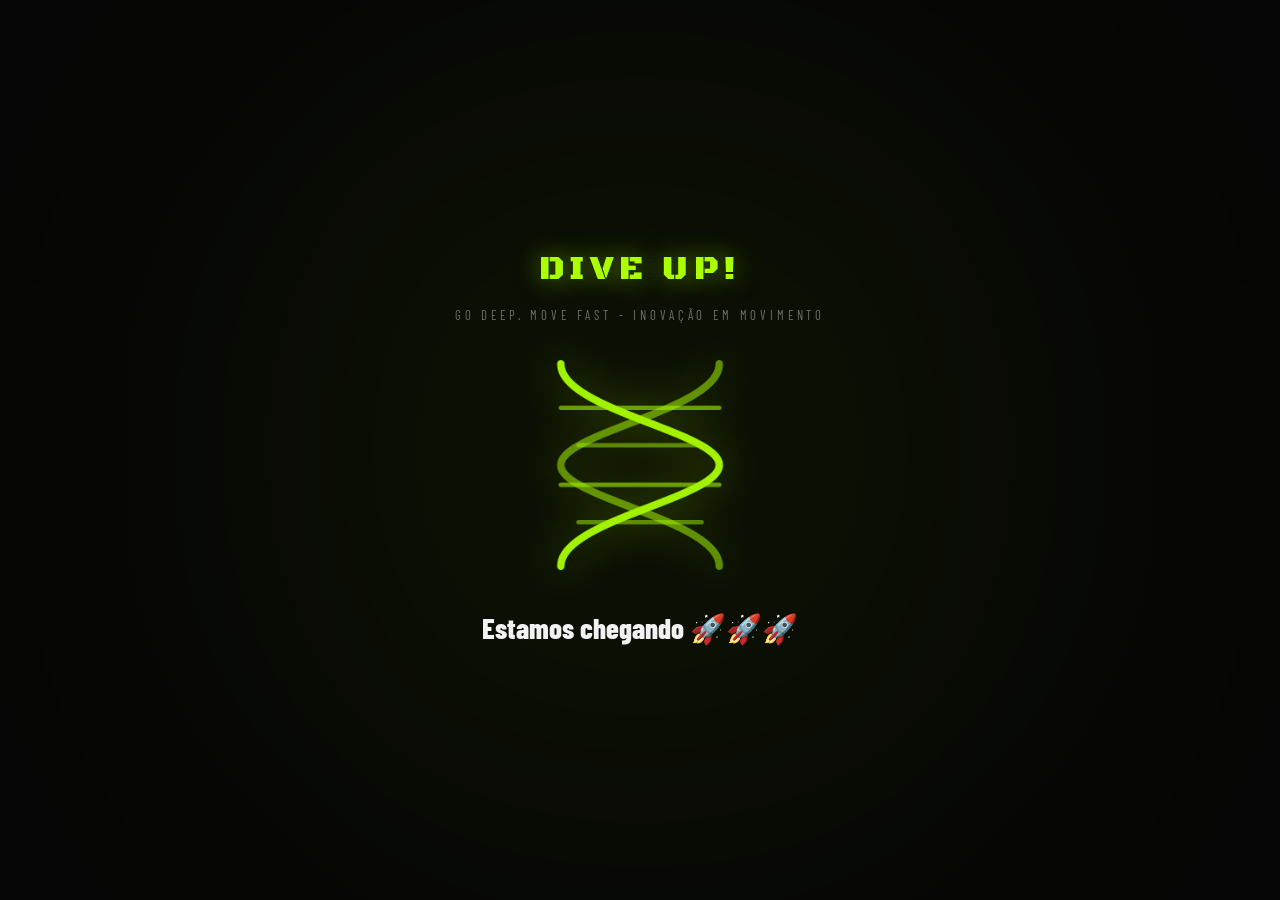
<file: index.html>
<!DOCTYPE html>
<html lang="pt-BR">

<head>
  <meta charset="UTF-8">
  <meta name="viewport" content="width=device-width, initial-scale=1.0">

  <title>DiveUp — Estamos chegando</title>

  <link
    href="https://fonts.googleapis.com/css2?family=Black+Ops+One&family=Barlow+Condensed:wght@300;600;800&display=swap"
    rel="stylesheet">
  <link rel="stylesheet" href="style.css">
</head>

<body>

  <div class="container">

    <div class="logo">DIVE UP!</div>
    <div class="subtitle">GO DEEP. MOVE FAST - INOVAÇÃO EM MOVIMENTO</div>

    <div class="image">
      <img src="./img/DNA_TRANSPARENTE.png" alt="DNA DiveUp">
    </div>

    <div class="title">Estamos chegando 🚀🚀🚀</div>
  </div>

</body>

</html>
</file>
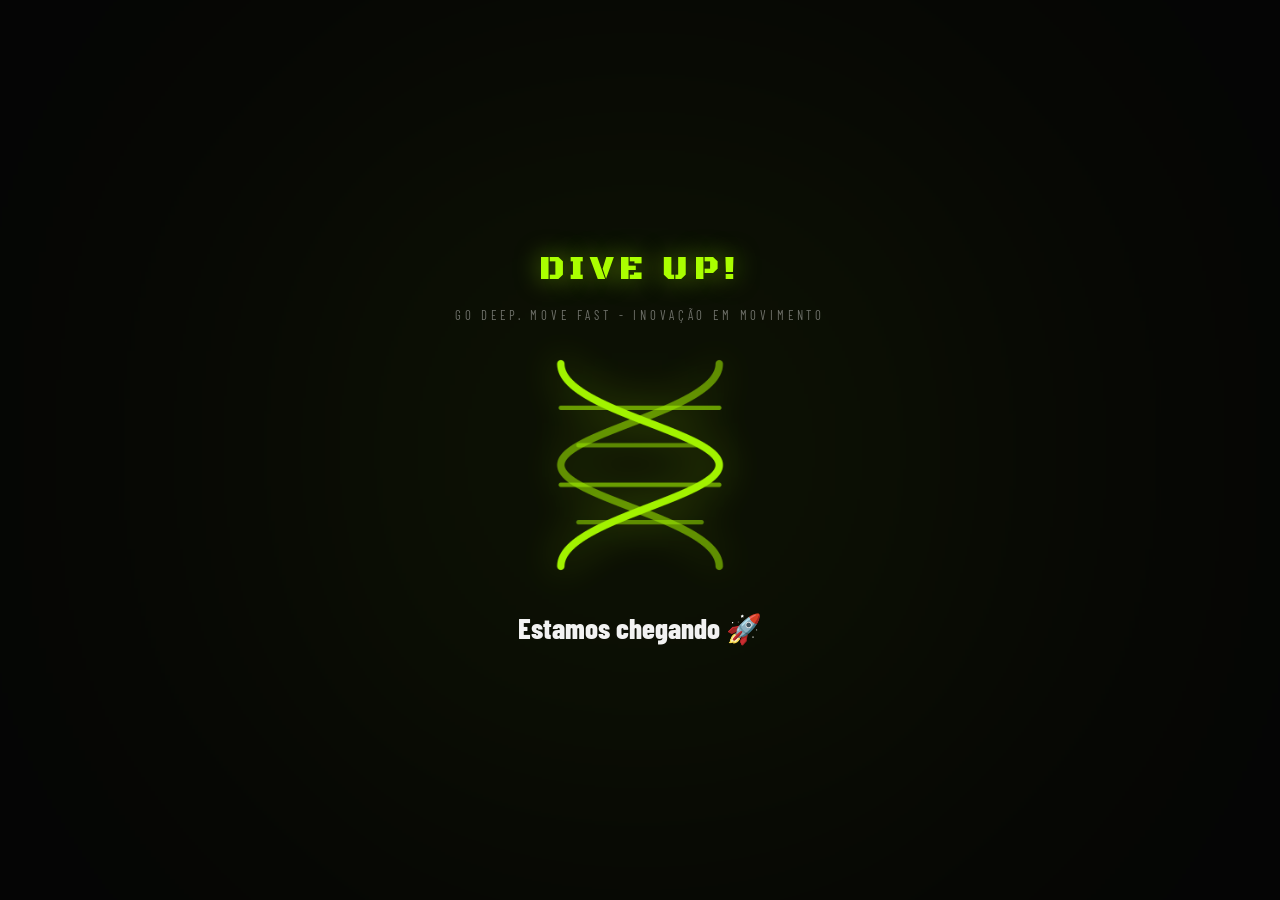
<file: diveup.html>
<!DOCTYPE html>
<html lang="pt-BR">

<head>
  <meta charset="UTF-8">
  <meta name="viewport" content="width=device-width, initial-scale=1.0">

  <title>DiveUp — Estamos chegando</title>

  <link
    href="https://fonts.googleapis.com/css2?family=Black+Ops+One&family=Barlow+Condensed:wght@300;600;800&display=swap"
    rel="stylesheet">
  <link rel="stylesheet" href="style.css">
</head>

<body>

  <div class="container">

    <div class="logo">DIVE UP!</div>
    <div class="subtitle">GO DEEP. MOVE FAST - INOVAÇÃO EM MOVIMENTO</div>

    <div class="image">
      <img src="./img/DNA_TRANSPARENTE.png" alt="DNA DiveUp">
    </div>

    <div class="title">Estamos chegando 🚀</div>
  </div>

</body>

</html>
</file>
<file: style.css>
* {
      margin: 0;
      padding: 0;
      box-sizing: border-box
    }

    body {
      background: #050505;
      color: #f2f2f2;
      font-family: 'Barlow Condensed', sans-serif;
      height: 100vh;
      display: flex;
      align-items: center;
      justify-content: center;
      text-align: center;
      overflow: hidden;
    }

    /* glow background */
    body::before {
      content: '';
      position: absolute;
      width: 600px;
      height: 600px;
      background: #AAFF00;
      filter: blur(200px);
      opacity: .08;
      z-index: 0;
    }

    .container {
      position: relative;
      z-index: 2;
      max-width: 500px;
      padding: 2rem;
    }

    .logo {
      font-family: 'Black Ops One', sans-serif;
      font-size: 2.2rem;
      color: #AAFF00;
      letter-spacing: .15em;
      text-shadow: 0 0 25px rgba(170, 255, 0, .5);
      margin-bottom: 1rem;
    }

    .subtitle {
      font-size: .8rem;
      letter-spacing: .3em;
      color: rgba(255, 255, 255, .4);
      margin-bottom: 2rem;
    }

    .image {
      margin: 2rem 0;
    }

    .image img {
      width: 220px;
      max-width: 80%;
      filter: drop-shadow(0 0 20px rgba(170, 255, 0, .4));
      opacity: .95;
    }

    .title {
      font-size: 1.8rem;
      font-weight: 800;
      margin-bottom: .5rem;
      justify-self: center;
    }

    .text {
      font-size: .95rem;
      color: rgba(255, 255, 255, .6);
      margin-bottom: 2rem;
    }

    /* botão opcional */
    .btn {
      display: inline-block;
      padding: .8rem 1.5rem;
      border-radius: 10px;
      background: #AAFF00;
      color: #050505;
      font-weight: 700;
      letter-spacing: .1em;
      text-decoration: none;
      transition: .2s;
    }

    .btn:hover {
      background: #c8ff4d;
      transform: translateY(-2px);
    }
</file>
